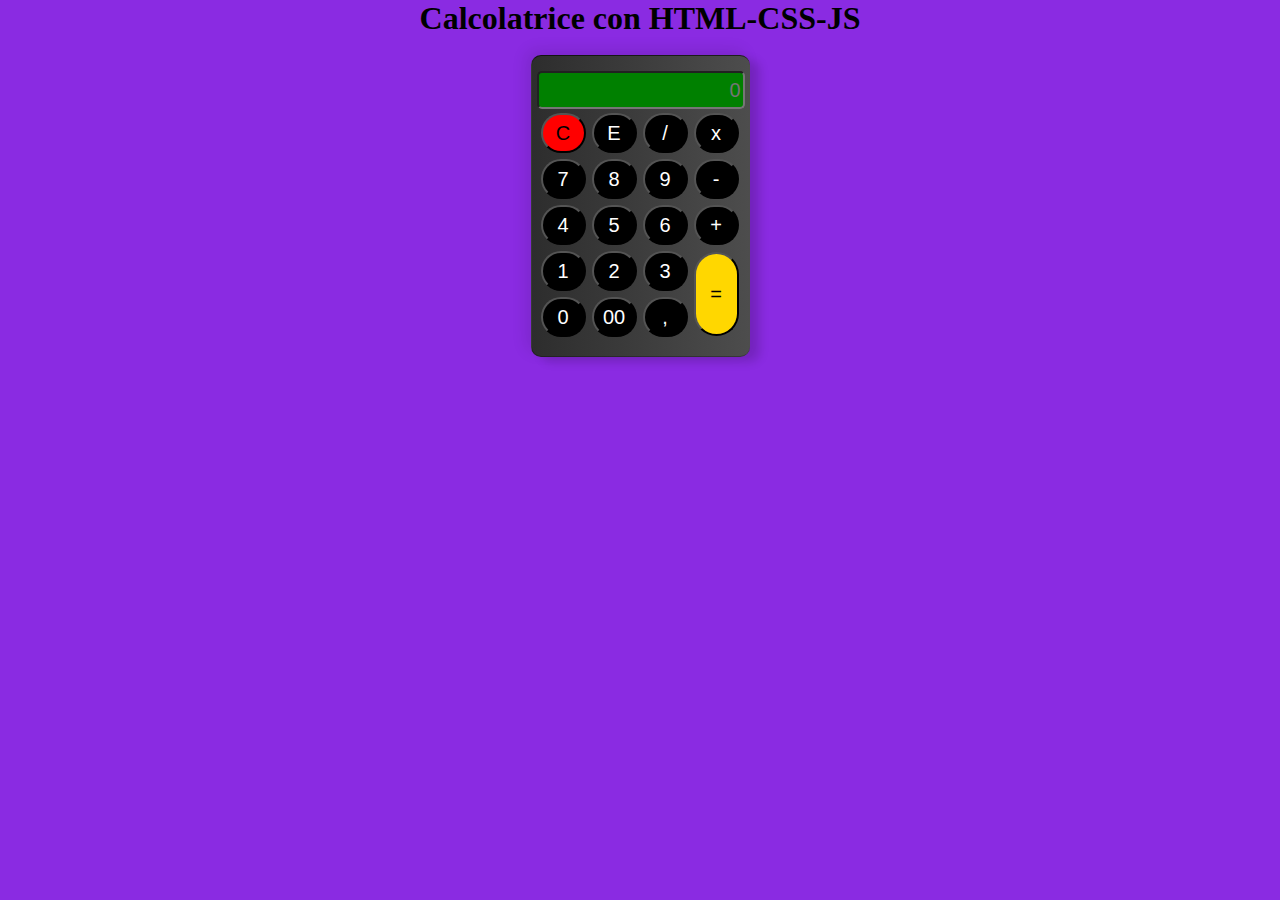
<file: Week2/ProgettoSettimale/index.html>
<!DOCTYPE html>
<html lang="it">
<head>
    <meta charset="UTF-8">
    <meta http-equiv="X-UA-Compatible" content="IE=edge">
    <meta name="viewport" content="width=device-width, initial-scale=1.0">
    <title>Calcolatrice HTML-CSS-JS </title>
    <link rel="stylesheet" href="Assets/Css/style.css">
</head>
<body>
    <h1>Calcolatrice con HTML-CSS-JS</h1>
    <br>
    <div id="calcolatrice">
        <form name="form">
          <input class="area" name="area" value="" placeholder="0">
          <table id="calc">
            <tr>
              <td><input class="reset" type="button" value="C" onclick="reset()"></td>
              <td><input class="operazioni" type="button" value="E" onclick="cancella();"></td>
              <td><input class="operazioni" type="button" value="/" onclick="dig('/');"></td>
              <td><input class="operazioni" type="button" value="x" onclick="dig('*');"></td>
            </tr>       
            <tr>
              <td><input class="numeri" type="button" value="7" onclick="dig(7);"></td>
              <td><input class="numeri" type="button" value="8" onclick="dig(8);"></td>
              <td><input class="numeri" type="button" value="9" onclick="dig(9);"></td>
              <td><input class="operazioni" type="button" value="-" onclick="dig('-');"></td>
            </tr>      
            <tr>
              <td><input class="numeri" type="button" value="4" onclick="dig(4);"></td>
              <td><input class="numeri" type="button" value="5" onclick="dig(5);"></td>
              <td><input class="numeri" type="button" value="6" onclick="dig(6);"></td>
              <td><input class="operazioni" type="button" value="+" onclick="dig('+');"></td>
            </tr>      
            <tr>
              <td><input class="numeri" type="button" value="1" onclick="dig(1);"></td>
              <td><input class="numeri" type="button" value="2" onclick="dig(2);"></td>
              <td><input class="numeri" type="button" value="3" onclick="dig(3);"></td>
              <td rowspan="2"><input class="risultato"  type="button" value="=" onclick="ris();"></td>
            </tr>  
            <tr>
              <td><input class="numeri" type="button" value="0" onclick="dig(0);" ></td>
              <td><input class="numeri" type="button" value="00" onclick="dig('00');"></td>
              <td><input class="numeri" type="button" value=","onclick="dig('.');"></td>
            </tr>  
          </table>
        </form>
      </div>
      <script src="Assets/Js/script.js"></script>
</body>
</html>
</file>
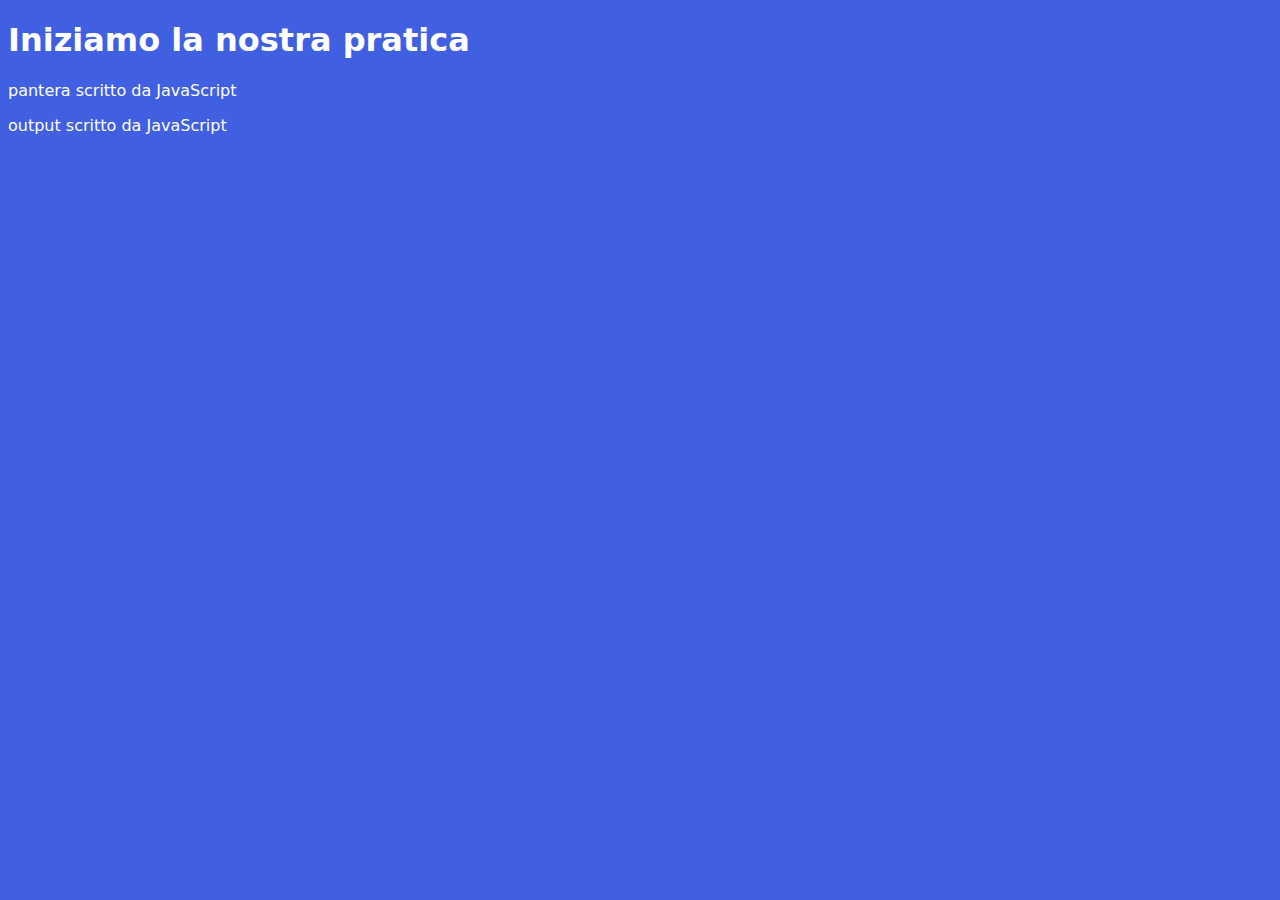
<file: Week2/EsercizioG1/seconda.html>
<!DOCTYPE html>
<html lang="it">
<head>
    <meta charset="UTF-8">
    <meta http-equiv="X-UA-Compatible" content="IE=edge">
    <meta name="viewport" content="width=device-width, initial-scale=1.0">
    <title>SecondaPagina</title>
    <link rel="stylesheet" href="Assets/Css/Style.css">
    
</head>
<body>
    <h1 id="pratica"></h1>
    <p id="pantera"></p>
    <p id="js"></p>
    <script src="../EsercizioG1/Assets/Js/seconda.js"></script>
</body>
</html>
</file>
<file: Week2/ProgettoSettimale/Assets/Css/style.css>
body {
    background-color: blueviolet;
   
}

h1 {
    text-align: center;
}

* {
    margin: 0;
    padding: 0px;
}

#calc input {
    width: 45px;
    margin: 2px;
    font-size: 20px;
    border-radius: 100px;
}

/*  #calc input:hover {} */
#calc input:active {
    background-color: #0004;
}

#calcolatrice {
    background: linear-gradient(90deg, #2d2d2d, #4d4d4d);
    background-color: rgb(0, 7, 73);
    width: fit-content;
    padding: 15px 5px;
    box-shadow: -5px -5px 15px rgba(0, 0, 0, 0.1),
        10px 5px 10px rgba(0, 0, 0, 0.15);
    border-left: 1px solid #0004;
    border-bottom: 1px solid #0004;
    border-top: 1px solid #0009;
    margin: auto;
    border-radius: 10px;

}

.area {
    border-radius: 5px;
    background-color: green;
    width: 200px;
    height: 30px;
    padding: 2px;
    text-align: right;
    font-size: 20px
}

.reset {
    background-color: red;
    color: black;
    height: 40px;
}

.numeri {
    background-color: black;
    color: white;
    height: 40px;
}

.operazioni {
    background-color: black;
    color: white;
    height: 40px;

}

.risultato {
    background-color:gold;
    height: 84px;
}
</file>
<file: Week2/EsercizioG1/Assets/Css/Style.css>
@import url('https://fonts.googleapis.com/css2?family=Montserrat:ital,wght@1,400;1,600&display=swap');
body {
    width: 100%;
    margin: 30;
    padding: 0;
    box-sizing: border-box;
    background-color: #415fe1;
    color: white;
    font-family:system-ui, -apple-system, BlinkMacSystemFont, 'Segoe UI', Roboto, Oxygen, Ubuntu, Cantarell, 'Open Sans', 'Helvetica Neue', sans-serif ;
}


#img a:hover {
    color: white;
    
}
</file>
